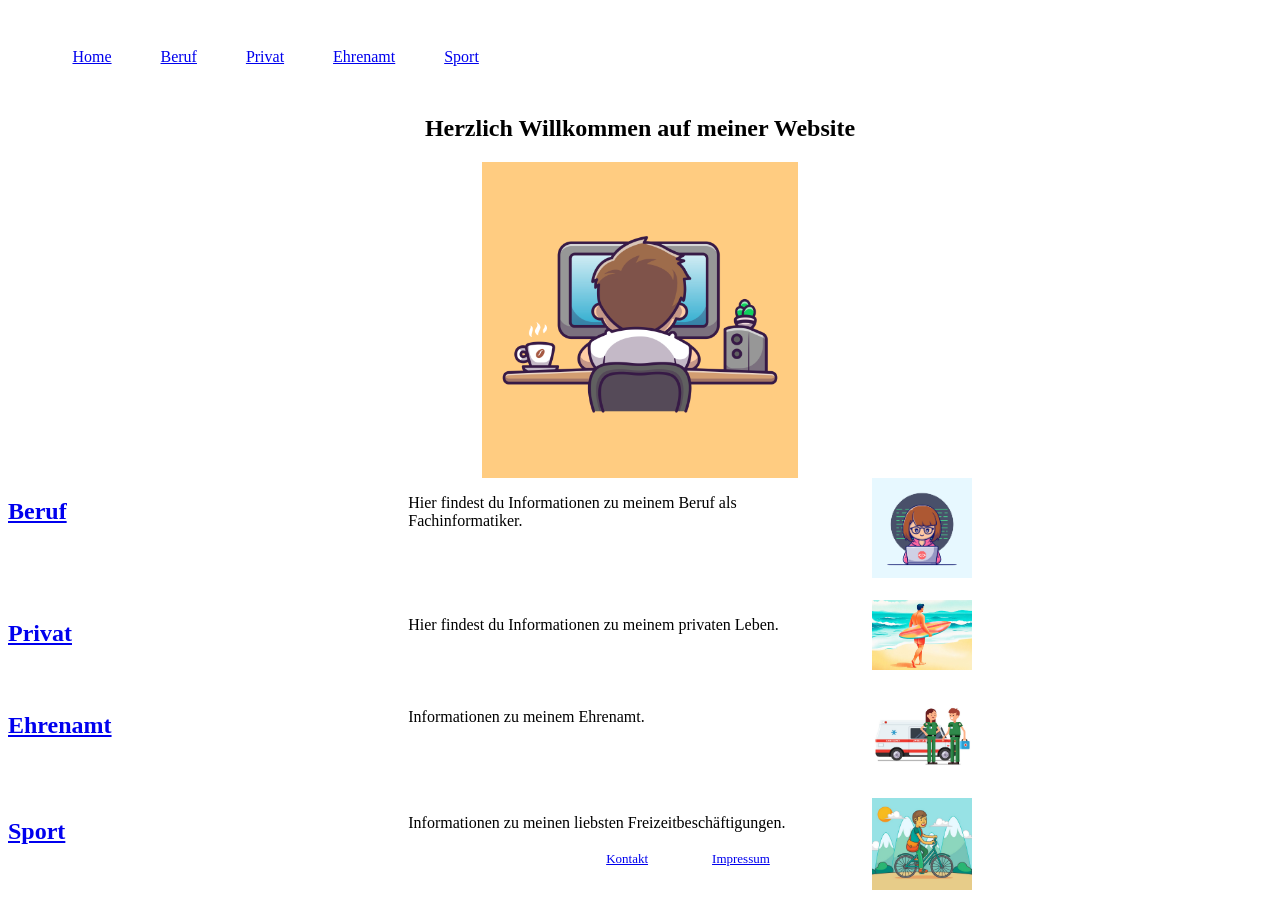
<file: index.html>
<!DOCTYPE html>
<html lang="de">

<head>
    <meta charset="UTF-8">
    <meta name="viewport" content="width=device-width, initial-scale=1.0">
    <title>Webseite von Fabian</title>
    <link rel="stylesheet" href="css/style.css" />
</head>

<body>
    <header>
        <nav>
            <ul class="nav">
                <li><a href="index.html">Home</a></li>
                <li><a href="beruf.html">Beruf</a></li>
                <li><a href="privat.html">Privat</a></li>
                <li><a href="ehrenamt.html">Ehrenamt</a></li>
                <li><a href="sport.html">Sport</a></li>
            </ul>
        </nav>
    </header>

    <main>
        <section class="welcomebanner">
            <h1>Herzlich Willkommen auf meiner Website</h1>
            <img src="images/person_vor_pc.jpg" alt="Person vor PC">
        </section>

        <section class="abschnitte">
            <div class="cards">
                <div class="text">
                    <div class="text1"><h1><a href="beruf.html">Beruf</a></h1></div>
                    <div class="text2"><p>Hier findest du Informationen zu meinem Beruf als Fachinformatiker.</p></div>
                </div>
                <div class="card">
                    <img src="images/beruf.jpg" alt="Beschreibung des IT-Berufs">
                </div>
            </div>
            <div class="cards">
                <div class="text">
                    <div class="text1"><h1><a href="privat.html">Privat</a></h1></div>
                    <div class="text2"><p>Hier findest du Informationen zu meinem privaten Leben.</p></div>
                </div>
                <div class="card">
                    <img src="images/sport_surfen.jpg" alt="Person beim Sport">
                </div>
            </div>
            <div class="cards">
                <div class="text">
                    <div class="text1"><h1><a href="ehrenamt.html">Ehrenamt</a></h1></div>
                    <div class="text2"><p>Informationen zu meinem Ehrenamt.</p></div>
                </div>
                <div class="card">
                    <img src="images/ehrenamt_rtw.jpg" alt="Person bei meinem Ehrenamt">
                </div>
            </div>
            <div class="cards">
                <div class="text">
                    <div class="text1"><h1><a href="sport.html">Sport</a></h1></div>
                    <div class="text2"><p>Informationen zu meinen liebsten Freizeitbeschäftigungen.</p></div>
                </div>
                <div class="card">
                    <img src="images/sport_radfahren.jpg" alt="Person beim Sport">
                </div>
            </div>
        </section>
    </main>

    <footer>
        <ul>
            <li><a href="kontakt.html">Kontakt</a></li>
            <li><a href="impressum.html">Impressum</a></li>
        </ul>
    </footer>
</body>

</html>
</file>
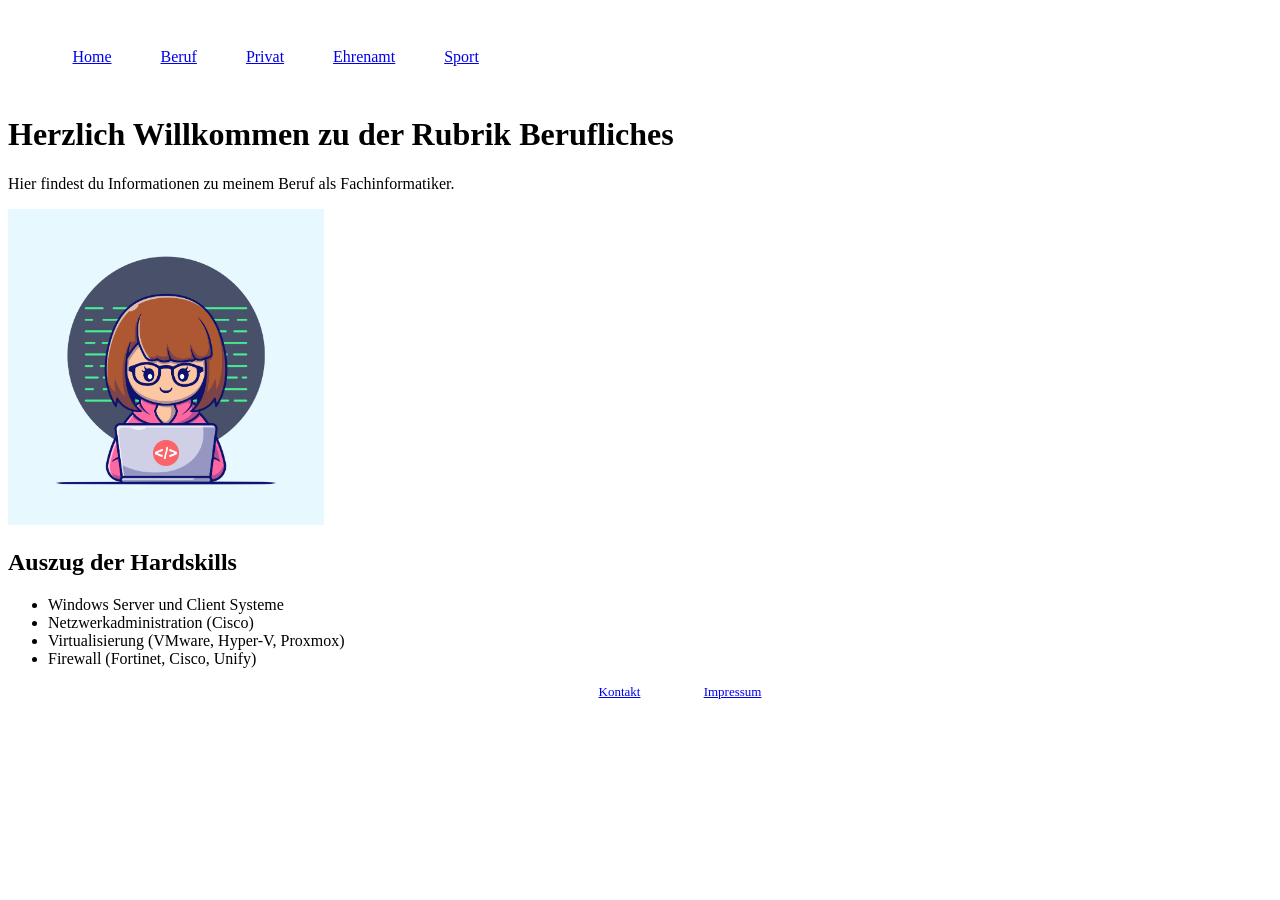
<file: beruf.html>
<!DOCTYPE html>
<html lang="de">

<head>
    <meta charset="UTF-8">
    <meta name="viewport" content="width=device-width, initial-scale=1.0">
    <title>Beruf</title>
    <link rel="stylesheet" href="css/style.css" />
</head>

<body>
    <header>
        <nav>
            <ul class="nav">
                <li><a href="index.html">Home</a></li>
                <li><a href="beruf.html">Beruf</a></li>
                <li><a href="privat.html">Privat</a></li>
                <li><a href="ehrenamt.html">Ehrenamt</a></li>
                <li><a href="sport.html">Sport</a></li>
            </ul>
        </nav>
    </header>

    <main>
        <h1>Herzlich Willkommen zu der Rubrik Berufliches</h1>
        
        <div>
            <p>Hier findest du Informationen zu meinem Beruf als Fachinformatiker.</p>
            <img src="images/beruf.jpg" alt="Beschreibung des IT-Berufs">
        </div>
        
        <div>
            <h2>Auszug der Hardskills</h2>
            <ul>
                <li>Windows Server und Client Systeme</li>
                <li>Netzwerkadministration (Cisco)</li>
                <li>Virtualisierung (VMware, Hyper-V, Proxmox)</li>
                <li>Firewall (Fortinet, Cisco, Unify)</li>
            </ul>
        </div>

    </main>

    <div class="footer">
        <ul>
            <li><a href="kontakt.html">Kontakt</a></li>
            <li><a href="impressum.html">Impressum</a></li>
        </ul>
    </div>
    
</body>

</html>
</file>
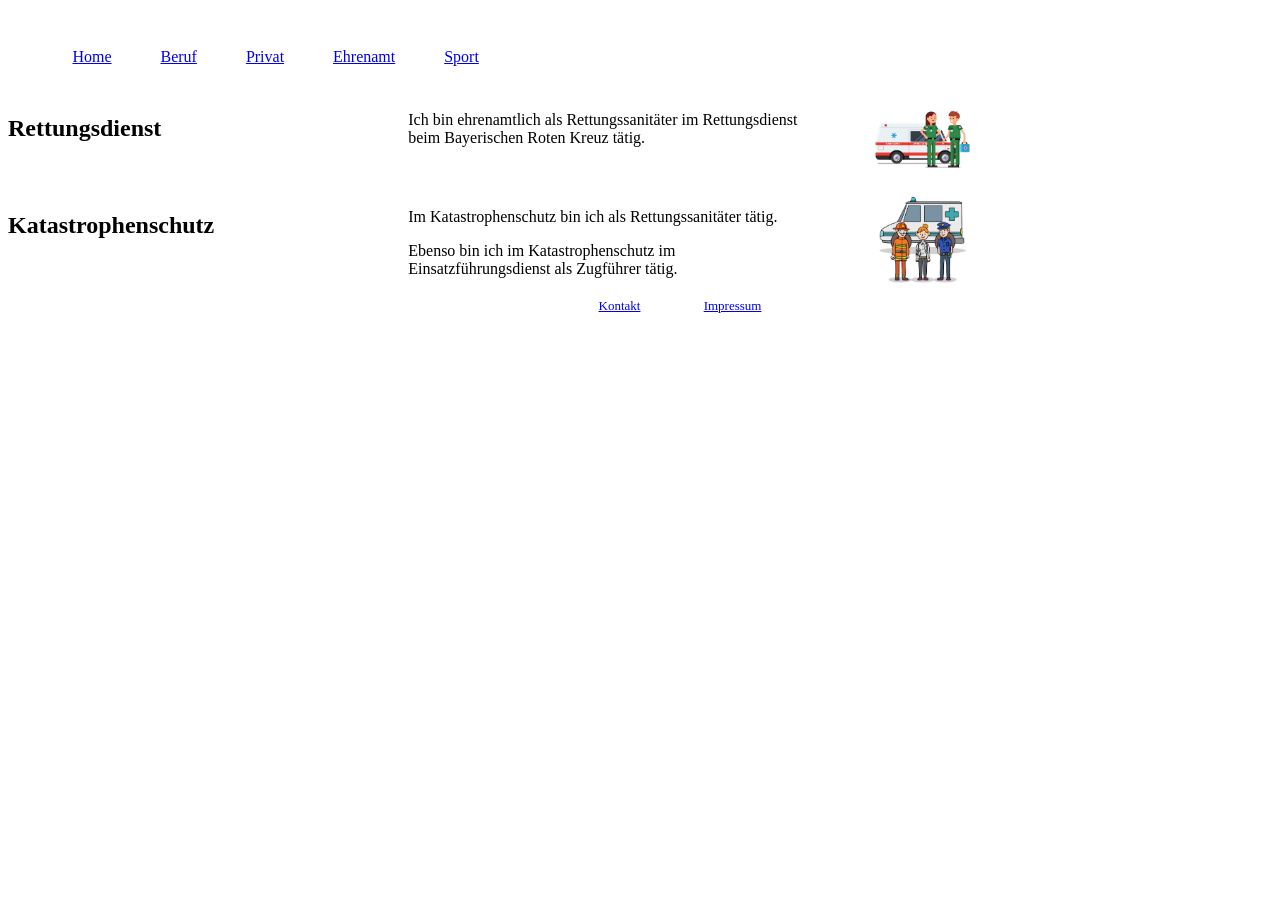
<file: ehrenamt.html>
<!DOCTYPE html>
<html lang="de">

<head>
    <meta charset="UTF-8">
    <meta name="viewport" content="width=device-width, initial-scale=1.0">
    <title>Ehrenamt</title>
    <link rel="stylesheet" href="css/style.css" />
</head>

<body>
    <header>
        <nav>
            <ul class="nav">
                <li><a href="index.html">Home</a></li>
                <li><a href="beruf.html">Beruf</a></li>
                <li><a href="privat.html">Privat</a></li>
                <li><a href="ehrenamt.html">Ehrenamt</a></li>
                <li><a href="sport.html">Sport</a></li>
            </ul>
        </nav>
    </header>

    <main>
        <section class="abschnitte">
            <div class="cards">
                <div class="text">
                    <div class="text1"><h1>Rettungsdienst</h1></div>
                    <div class="text2"><p>Ich bin ehrenamtlich als Rettungssanitäter im Rettungsdienst beim Bayerischen Roten Kreuz tätig.</p></div>
                </div>
                <div class="card">
                    <img src="images/ehrenamt_rtw.jpg" alt="Person vor Rettungstransportwagen">
                </div>
            </div>
            <div class="cards">
                <div class="text">
                    <div class="text1"><h1>Katastrophenschutz</h1></div>
                    <div class="text2">
                        <p>Im Katastrophenschutz bin ich als Rettungssanitäter tätig.</p>
                        <p>Ebenso bin ich im Katastrophenschutz im Einsatzführungsdienst als Zugführer tätig.</p>
                    </div>
                </div>
                <div class="card">
                    <img src="images/ehrenamt_fuehrung.jpg" alt="Person bei meinem Ehrenamt">
                </div>
            </div>
        </section>
    </main>

    <div class="footer">
        <ul>
            <li><a href="kontakt.html">Kontakt</a></li>
            <li><a href="impressum.html">Impressum</a></li>
        </ul>
    </div>
</body>

</html>
</file>
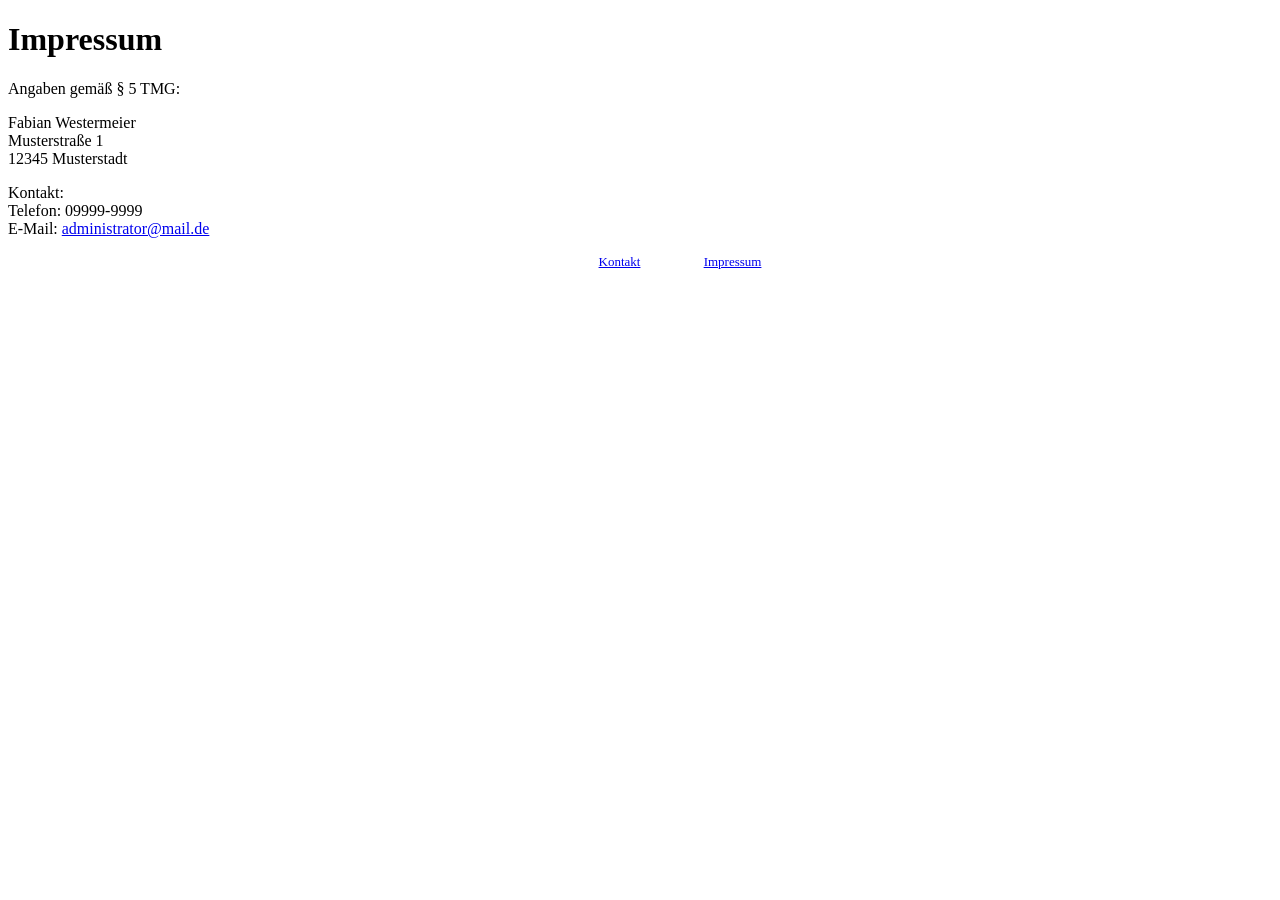
<file: impressum.html>
<!DOCTYPE html>
<html lang="de">

<head>
    <meta charset="UTF-8">
    <meta name="viewport" content="width=device-width, initial-scale=1.0">
    <title>Impressum</title>
    <link rel="stylesheet" href="css/style.css" />
</head>

<body>
    <main>
    <h1>Impressum</h1>
    <div>
        <p>Angaben gemäß § 5 TMG:</p>
        <p>Fabian Westermeier<br>
        Musterstraße 1<br>
        12345 Musterstadt</p>

        <p>Kontakt:<br>
        Telefon: 09999-9999<br>
        E-Mail: <a href="mailto:mail@mail.de">administrator@mail.de</a></p>  
    </div>

    </main>
    
    <div class="footer">
        <ul>
            <li><a href="kontakt.html">Kontakt</a></li>
            <li><a href="impressum.html">Impressum</a></li>
        </ul>
    </div>
</body>

</html>
</file>
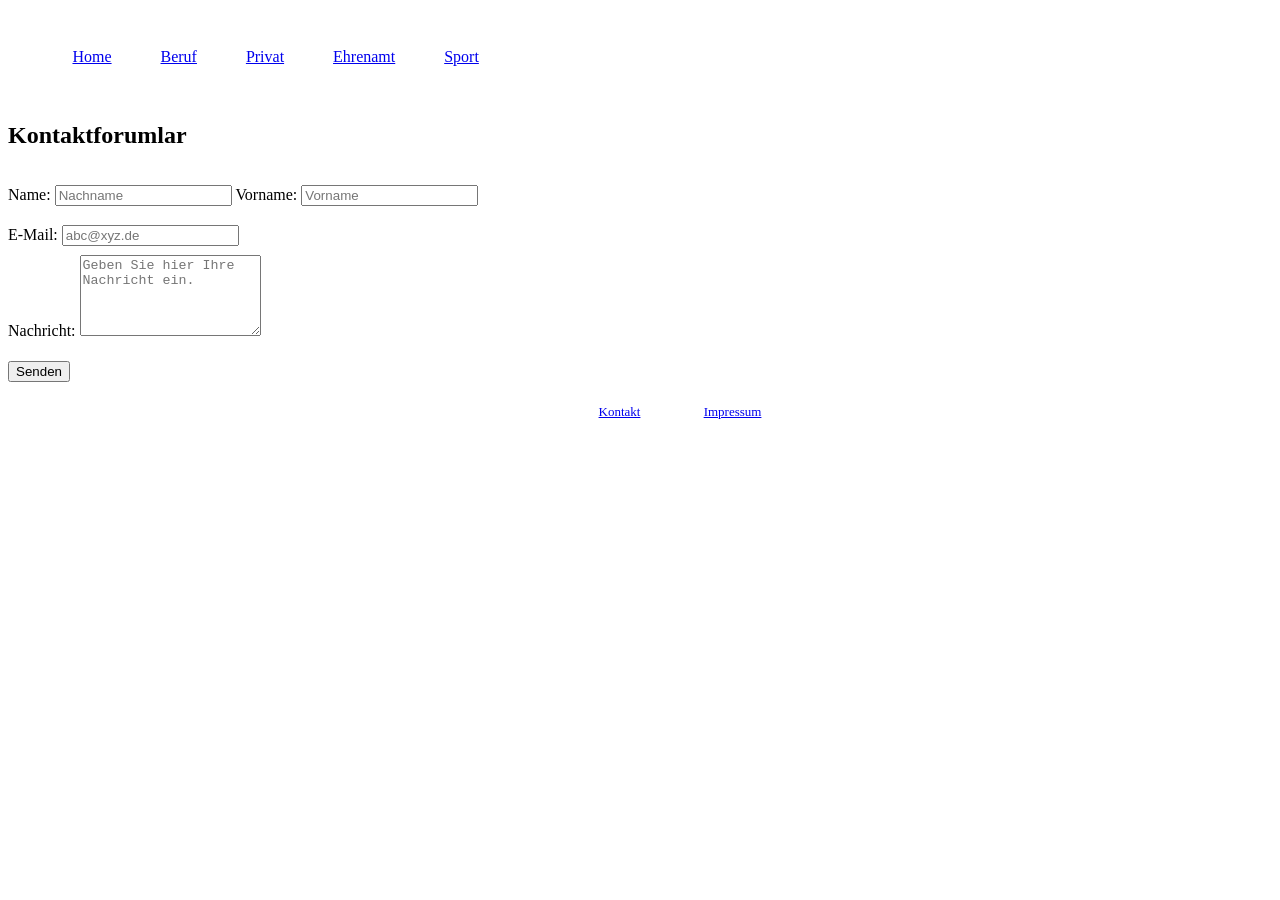
<file: kontakt.html>
<!DOCTYPE html>
<html lang="de">

<head>
    <meta charset="UTF-8">
    <meta name="viewport" content="width=device-width, initial-scale=1.0">
    <title>Kontakt</title>
    <link rel="stylesheet" href="css/style.css" />
</head>

<body>
    <header>
        <nav>
            <ul class="nav">
                <li><a href="index.html">Home</a></li>
                <li><a href="beruf.html">Beruf</a></li>
                <li><a href="privat.html">Privat</a></li>
                <li><a href="ehrenamt.html">Ehrenamt</a></li>
                <li><a href="sport.html">Sport</a></li>
            </ul>
        </nav>
    </header>

    <main>
        <form action="send.php" method="post" class="kontaktformular">
            <h2>Kontaktforumlar</h2>
            <div>
                <label for="name">Name:</label>
                <input type="text" id="name" name="name" required placeholder="Nachname">

                <label for="firstname">Vorname:</label>
                <input type="text" id="firstname" name="firstname" required placeholder="Vorname">
            </div>
            
            <div>
                <label for="mail">E-Mail:</label>
                <input type="email" id="mail" name="mail" required placeholder="abc@xyz.de">
            </div>
            
            <div>
                <label for="message">Nachricht:</label>
                <textarea id="message" name="message" rows="5" required placeholder="Geben Sie hier Ihre Nachricht ein."></textarea>
            </div>

            <div>
                <button type="submit">Senden</button>
            </div>        
        </form>
    </main>

    <div class="footer">
        <ul>
            <li><a href="kontakt.html">Kontakt</a></li>
            <li><a href="impressum.html">Impressum</a></li>
        </ul>
    </div>
    
</body>

</html>
</file>
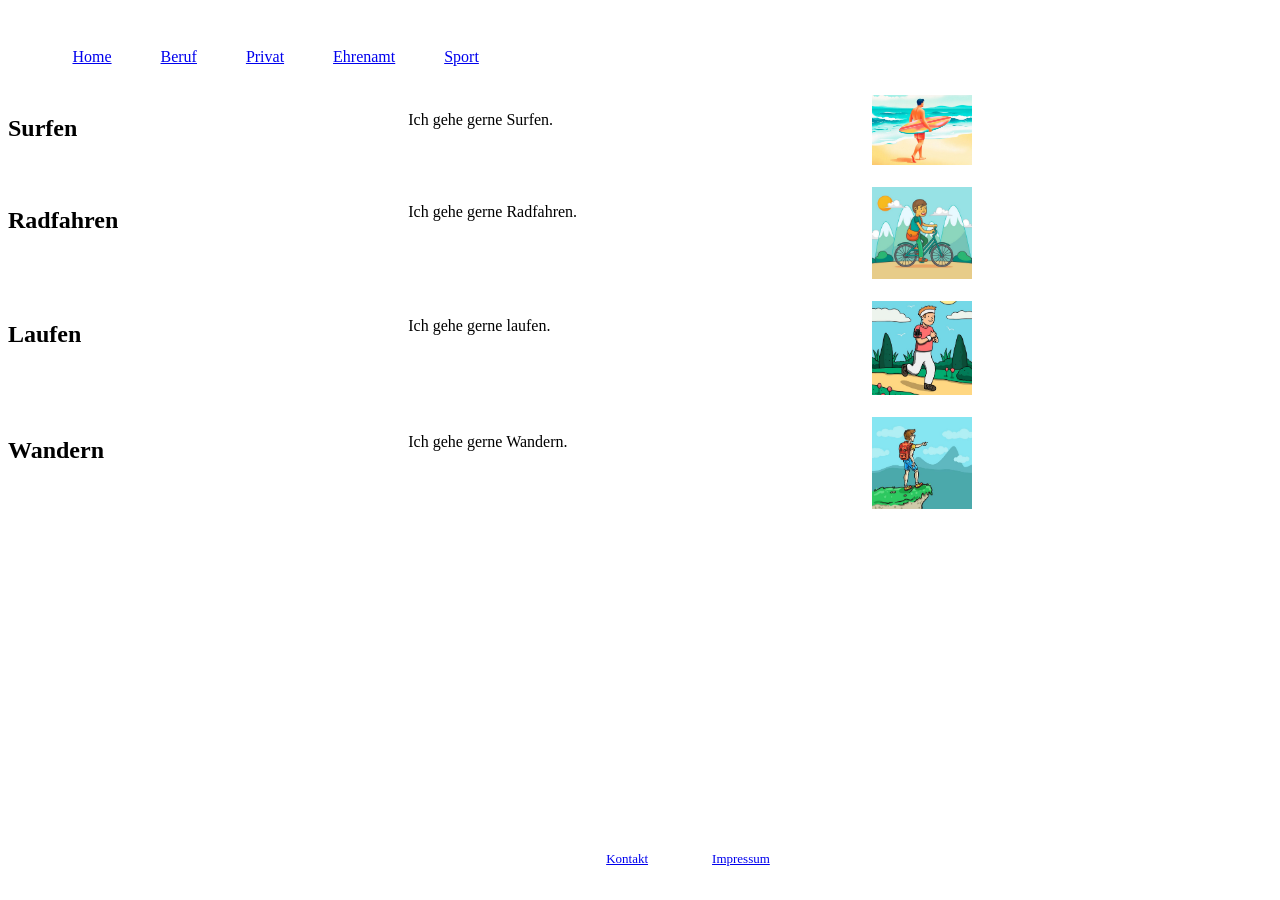
<file: sport.html>
<!DOCTYPE html>
<html lang="de">

<head>
    <meta charset="UTF-8">
    <meta name="viewport" content="width=device-width, initial-scale=1.0">
    <title>Sport</title>
    <link rel="stylesheet" href="css/style.css" />
</head>

<body>
    <header>
        <nav>
            <ul class="nav">
                <li><a href="index.html">Home</a></li>
                <li><a href="beruf.html">Beruf</a></li>
                <li><a href="privat.html">Privat</a></li>
                <li><a href="ehrenamt.html">Ehrenamt</a></li>
                <li><a href="sport.html">Sport</a></li>
            </ul>
        </nav>
    </header>

    <main>
        <section class="abschnitte">
            <div class="cards">
                <div class="text">
                    <div class="text1"><h1>Surfen</h1></div>
                    <div class="text2"><p>Ich gehe gerne Surfen.</p></div>
                </div>
                <div class="card">
                    <img src="images/sport_surfen.jpg" alt="Person beim Surfen">
                </div>
            </div>
            <div class="cards">
                <div class="text">
                    <div class="text1"><h1>Radfahren</h1></div>
                    <div class="text2"><p>Ich gehe gerne Radfahren.</p></div>
                </div>
                <div class="card">
                    <img src="images/sport_radfahren.jpg" alt="Person beim Radfahren">
                </div>
            </div>
            <div class="cards">
                <div class="text">
                    <div class="text1"><h1>Laufen</h1></div>
                    <div class="text2"><p>Ich gehe gerne laufen.</p></div>
                </div>
                <div class="card">
                    <img src="images/sport_laufen.jpg" alt="Person beim Laufen">
                </div>
            </div>
            <div class="cards">
                <div class="text">
                    <div class="text1"><h1>Wandern</h1></div>
                    <div class="text2"><p>Ich gehe gerne Wandern.</p></div>
                </div>
                <div class="card">
                    <img src="images/sport_wandern.jpg" alt="Person beim Wandern">
                </div>
            </div>

        </section>
    </main>

    <footer>
        <ul>
            <li><a href="kontakt.html">Kontakt</a></li>
            <li><a href="impressum.html">Impressum</a></li>
        </ul>
    </footer>
    
</body>

</html>
</file>
<file: css/style.css>
/* CSS Styles */
/* Allgemeine CSS-Settings */
nav {
	width: 100%;
    display: inline-block;
}
nav ul {
	list-style: none;
}
nav ul li {
	float: left;
	padding: 2% ;
	text-align: center;
}

body {
    grid-template-rows: auto 1fr auto;
}

.welcomebanner {
    display: flex;
    flex-direction: column;
    align-items: center;
}

.abschnitte {
    display: grid;
    grid-template-columns: 1fr;
    gap: 10px;
    gap: 5%;
}

footer ul {
    display: flex;
    justify-content: center;
    gap: 5%;
    list-style-type: none;
    flex-shrink: 0;
    position: fixed;
    bottom: 20px;
    width: 100%;
    text-align: center;
    font-size: small;
}

img {
    max-width: 25%;
    height: auto;
}

.text {
    display: flex;
    flex-direction: column;
}

.footer ul {
    display: flex;
    justify-content: center;
    gap: 5%;
    list-style-type: none;
    bottom: 20px;
    width: 100%;
    text-align: center;
    font-size: small;
}

/* Kontaktformular */

.kontaktformular {
    place-items: center;
    line-height: 40px;
}

/* Privat */

.mainclassprivat {
    display: grid;
    grid-template-columns: 1fr 1fr;
}

.privatsection {
    grid-template-columns: 1fr 1fr;
}


/* ################################# */
/* Breakpoints für responsive Design */
/* ################################# */

/* Tablet Größe */
/* 481 - 1279px Breite */
@media (min-width: 481px) and (max-width: 1279px) {
    img {
        max-width: 50%;
    }

    .cards {
    display: grid;
    grid-template-columns: 1fr 1fr;
    gap: 10px;
    gap: 5%;
    }
}


/* Desktop Größe */
/* 1280px und breiter */
@media (min-width: 1280px) {
    img {
        max-width: 25%;
    }
    
    .cards {
    display: grid;
    grid-template-columns: 2fr 1fr;
    gap: 10px;
    gap: 5%;
    }

    .text {
       flex-direction: row;
        flex: 2;
    }

    .text1, .text2 {
        flex: 1;
    }
}
</file>
